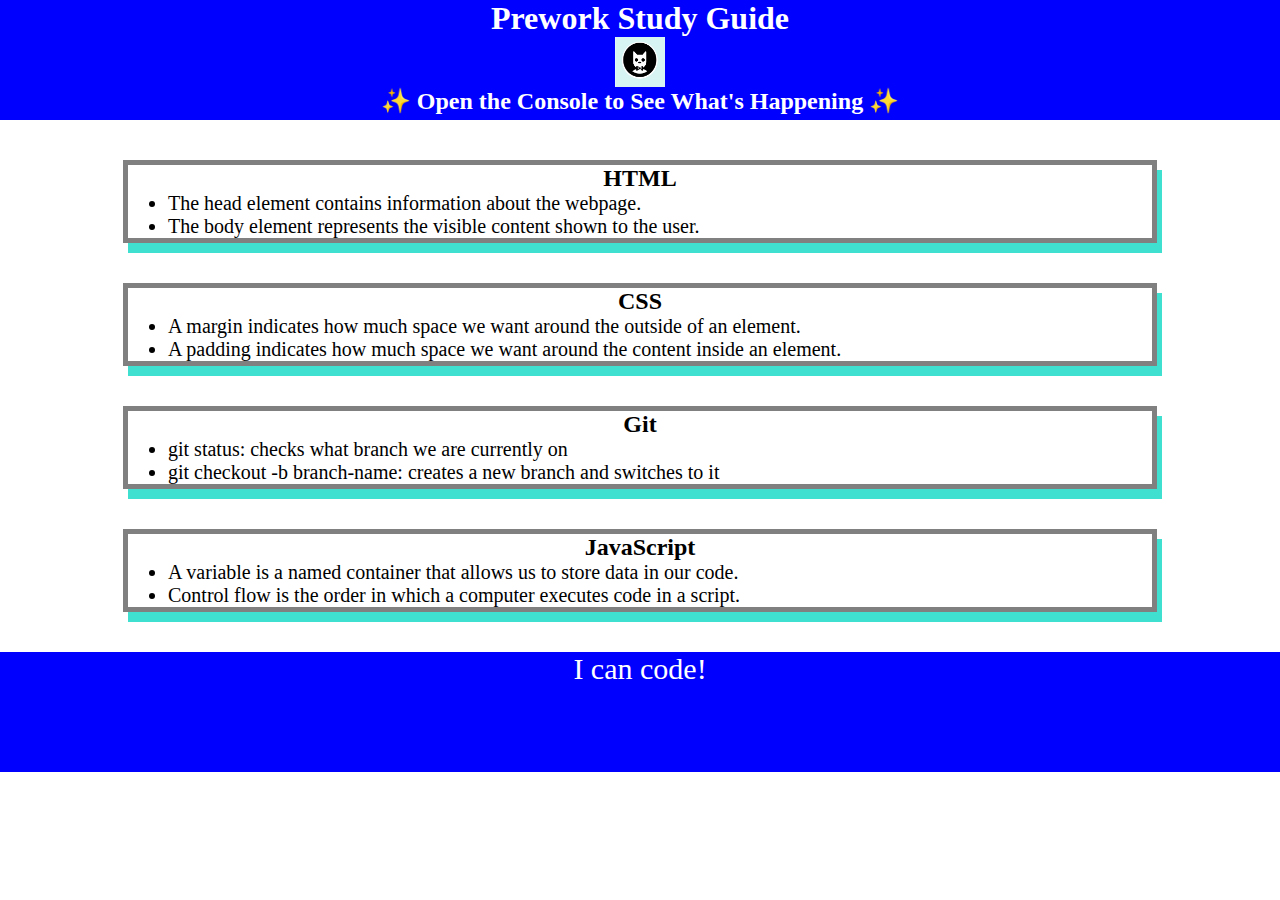
<file: index.html>
<!DOCTYPE html>
<html lang="en">
  <head>
    <meta charset="UTF-8" />
    <meta http-equiv="X-UA-Compatible" content="IE=edge" />
    <meta name="viewport" content="width=device-width, initial-scale=1.0" />
    <link rel="stylesheet" href="./assets/style.css">
    <title>Prework Study Guide</title>
  </head>
  <body>
    <header id="top">
      <h1>Prework Study Guide</h1>
      <img src="./assets/bowtie-cat.png" alt="Profile image of cat wearing a bow tie." />
      <h2>✨ Open the Console to See What's Happening ✨</h2>
    </header>
    <main>
      <section class="card" id="html-section">
        <h2>HTML</h2>
        <ul>
          <li>The head element contains information about the webpage.</li>
          <li>The body element represents the visible content shown to the user.</li>
        </ul>
      </section>
   
      <section class="card" id="css-section">
        <h2>CSS</h2>
        <ul>
          <li>A margin indicates how much space we want around the outside of an element.</li>
          <li>A padding indicates how much space we want around the content inside an element.</li>
        </ul>
      </section>
   
      <section class="card" id="git-section">
        <h2>Git</h2>
        <ul>
          <li>git status: checks what branch we are currently on</li>
          <li>git checkout -b branch-name: creates a new branch and switches to it</li>
        </ul>
      </section>
   
      <section class="card" id="javascript-section">
        <h2>JavaScript</h2>
        <ul>
          <li>A variable is a named container that allows us to store data in our code.</li>
          <li>Control flow is the order in which a computer executes code in a script.</li>
        </ul>
      </section>
   
    </main>

    <footer>
      <p>I can code!</p>
    </footer>
    <script src="./assets/script.js"></script>
  </body>
</html>
</file>
<file: assets/style.css>
* {
    margin: 0;
    padding: 0;
}
header,
footer {
    width: 100%;
    height: 120px;
    background-color: blue;
    color: white;
}
h1,
h2 {
    text-align: center;
}
img {
    display: block;
    height: 50px;
    width: 50px;
    margin-left: auto;
    margin-right: auto;
}
ul {
    padding-left: 40px;
    font-size: 20px;
}
p {
    text-align: center;
    font-size: 30px;
  }
  .card {
    width: 80%;
    margin: 40px auto;
    border: 5px solid gray;
    box-shadow: 5px 10px #40E0D0;
  }
</file>
